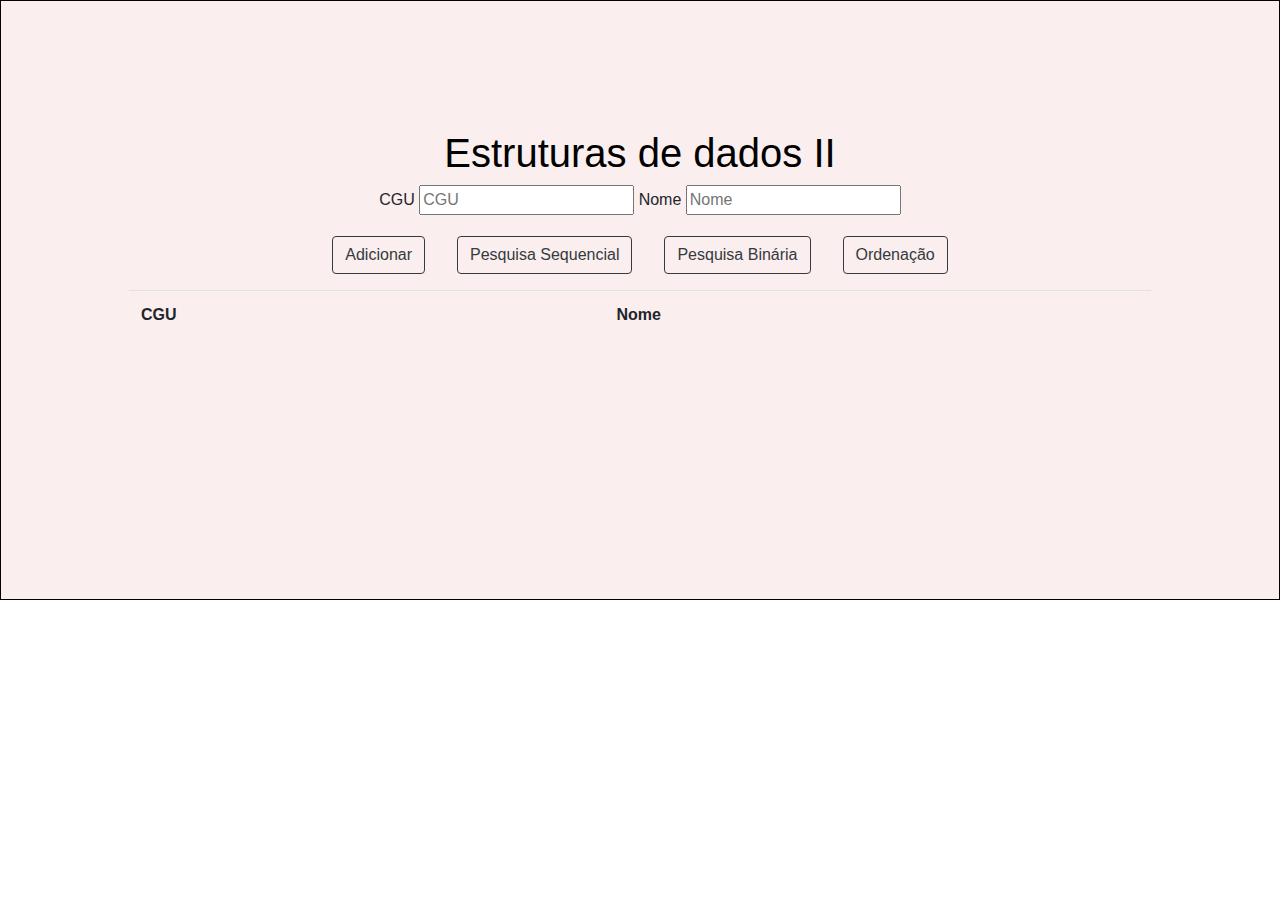
<file: index.html>
<!DOCTYPE html>
<html lang="en">

<head>
    <meta charset="UTF-8">
    <title>|Estruuturas de Dados II</title>
    <link rel="stylesheet" href="https://maxcdn.bootstrapcdn.com/bootstrap/4.3.1/css/bootstrap.min.css">
    <link rel="stylesheet" href="style.css">
    <title>Document</title>
</head>

<body>
    <div class="corpo container-fluid">
        <header class="flexBoxCenter">
            <div>
                <h1>Estruturas de dados II</h1>
            </div>
        </header>

    <div class="flexBoxCenter">
        <form id="formulario">
            <label for="cgu">CGU</label>
            <input name="cgu" type="number" id="cgu" placeholder="CGU"></input>
            <label for="nome">Nome</label>
            <input name="nome" type="text" id="nome" placeholder="Nome"></input>
    </div>
            <div class="flexBoxCenter" id="botoes">
                <button type="button" class="btn btn-outline-dark btnNav" id="adicionar">Adicionar</button>
                <button type="button" class="btn btn-outline-dark btnNav" id="pesquisaSequencial">Pesquisa Sequencial</button>
                <button type="button" class="btn btn-outline-dark btnNav" id="pesquisaBinaria">Pesquisa Binária</button>
                <button type="button" class="btn btn-outline-dark btnNav" id="ordena">Ordenação</button>
            </div>
            <span id="mensagens"></span>
        </form>

        <table class="table table-ligth">
            <tr>
                <th>CGU</th>
                <th>Nome</th>
            </tr>
        </table>
    </div>
    <script src="tabela.js"></script>
    <script src="funcoes.js"></script>
    <script src="script.js"></script>
</body>

</html>
</file>
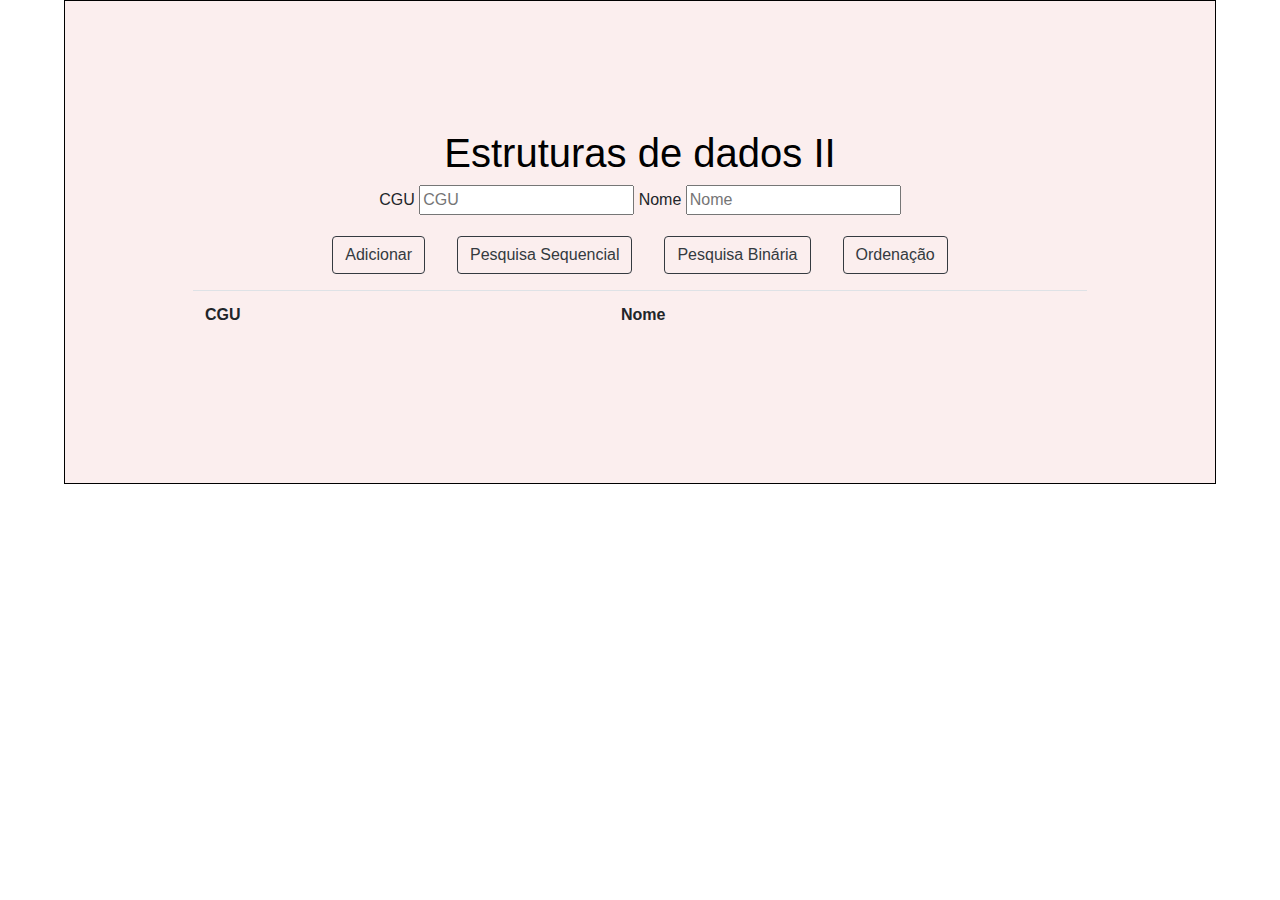
<file: Parte 1 e 2/index.html>
<!DOCTYPE html>
<html lang="en">

<head>
    <meta charset="UTF-8">
    <title>|Estruuturas de Dados II</title>
    <link rel="stylesheet" href="https://maxcdn.bootstrapcdn.com/bootstrap/4.3.1/css/bootstrap.min.css">
    <link rel="stylesheet" href="style.css">
    <title>Document</title>
</head>

<body>
    <div class="corpo container-fluid">
        <header class="flexBox">
            <div>
                <h1>Estruturas de dados II</h1>
            </div>
        </header>

    <div class="flexBox">
        <form id="formulario">
            <label for="cgu">CGU</label>
            <input name="cgu" type="number" id="cgu" placeholder="CGU"></input>
            <label for="nome">Nome</label>
            <input name="nome" type="text" id="nome" placeholder="Nome"></input>
    </div>
            <div class="flexBox" id="botoes">
                <button type="button" class="btn btn-outline-dark btnNav" id="adicionar">Adicionar</button>
                <button type="button" class="btn btn-outline-dark btnNav" id="pesquisaSequencial">Pesquisa Sequencial</button>
                <button type="button" class="btn btn-outline-dark btnNav" id="pesquisaBinaria">Pesquisa Binária</button>
                <button type="button" class="btn btn-outline-dark btnNav" id="ordenar">Ordenação</button>
            </div>
            <span id="mensagens"></span>
        </form>

        <table class="table table-ligth">
            <tr>
                <th>CGU</th>
                <th>Nome</th>
            </tr>
        </table>
    </div>
    <script src="tabela.js"></script>
    <script src="funcoes.js"></script>
    <script src="script.js"></script>
</body>

</html>
</file>
<file: style.css>
.corpo{
    border: 1px solid black;
    height: 600px;
    background-color: rgba(209, 43, 43, 0.082);
    padding: 8em 8em 8em 8em;  
}
h1{
    color: black;
}
.btn{
    margin: 1em !important;
}

.flexBoxCenter{
    display: flex;
    flex-direction: row;
    justify-content: center;
    align-items: center;
}
</file>
<file: Parte 1 e 2/style.css>
.corpo{
    width: 90%;
    border: 1px solid black;
    background-color: rgba(209, 43, 43, 0.082);
    padding: 8em 8em 8em 8em;  
}
h1{
    color: black;
}
.btn{
    margin: 1em !important;
}

.flexBox{
    display: flex;
    flex-direction: row;
    justify-content: center;
    align-items: center;
}
</file>
